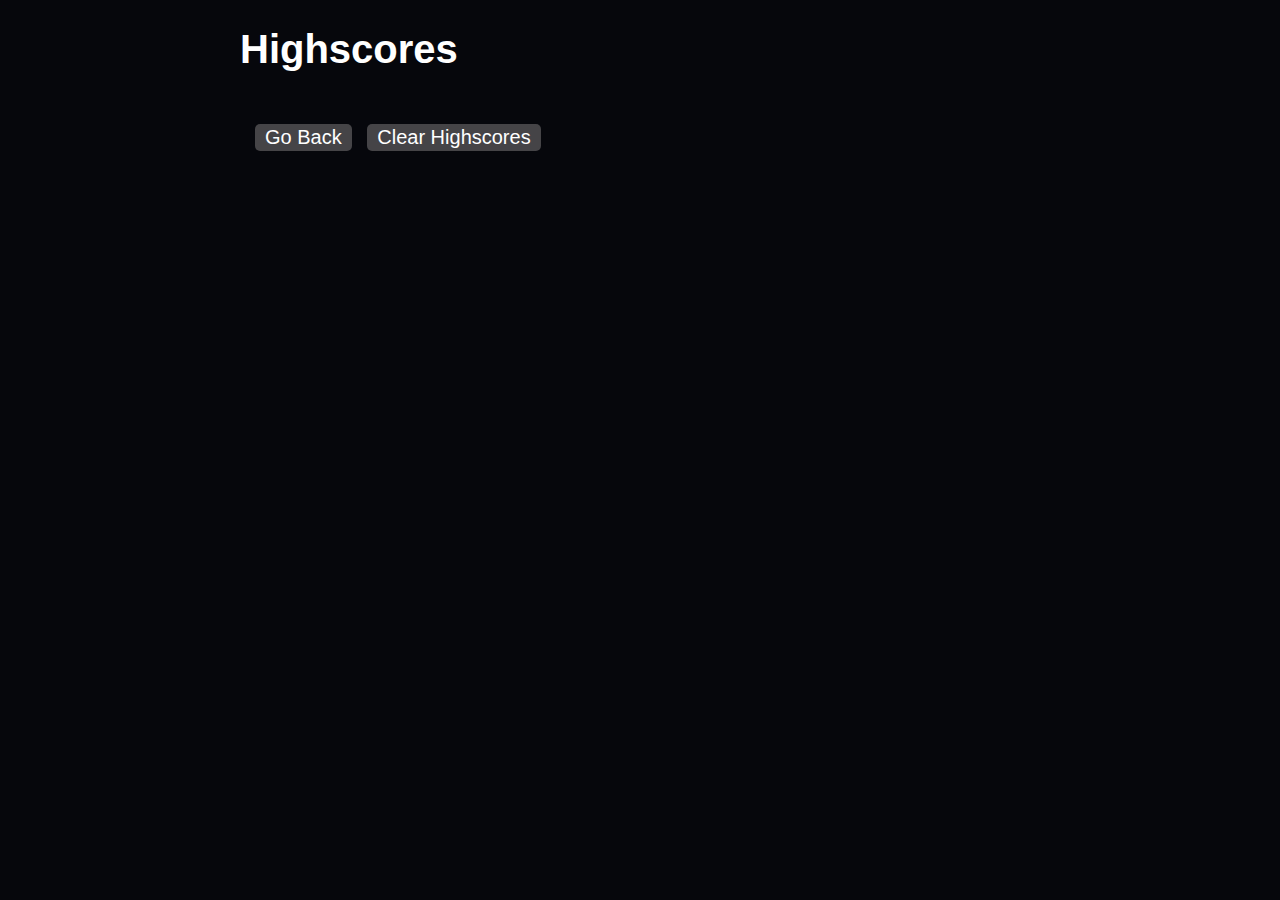
<file: highscores.html>
<!DOCTYPE html>
<html lang="en">
  <head>
    <meta charset="UTF-8" />
    <meta name="viewport" content="width=device-width, initial-scale=1.0" />
    <meta http-equiv="X-UA-Compatible" content="ie=edge" />
    <title>Highscores</title>

    <link rel="stylesheet" href="./assets/css/quiz.css" />
  </head>

  <body>
    <div class="wrapper">
      <h1>Highscores</h1>
      <ol id="highscores"></ol>

      <a href="quiz.html"><button>Go Back</button></a>
      <button id="clear">Clear Highscores</button>
    </div>

    <script src="./assets/js/quiz-scores.js"></script>
  </body>
</html>
</file>
<file: assets/css/quiz.css>
body {
    font-family: Arial;
    /* font-size: 120%; */
    background-color: #06070Cff;
    color: #fff;
    font-family: 'Rubik', sans-serif;
    
  }
  .customNav{
    background-color: #06070Cff !important;
    color: #fff !important;
  }
  .nav-link{
    color: #fff !important;
  }
  .nav-link:hover{
    color:#DF4F12ff !important;
  }
  .navbar-nav{
    margin-right: 10px;
  }
  

  .container{
    background-image: url('../../images/Drawing.png');
    border-radius: 20px;
    color: #06070Cff;
    height: 500px;
    background-size:cover;
    background-repeat: no-repeat;
  }
  .jumbotron{
    padding-top: 100px;
  }
  
  a {
    padding-left: 10px;
    color: black;
    text-decoration: none;
    transition: color 0.1s;
  }
  .head{
    display: flex;
    justify-content: space-between;
    padding: 25px 25px;
  }
  
  /* a:hover {
    color: #322fdf;
  } */
  
  button {
    display: inline-block;
    margin: 5px;
    cursor: pointer;
    font-size: 100%;
    background-color: #454447;
    border-radius: 5px;
    padding: 2px 10px;
    color: white;
    border: 0;
    transition: background-color 0.1s;
  }
  
  button:hover {
    background-color: #454447;
  }
  
  .choices button {
    display: block;
  }
  
  input[type="text"] {
    font-size: 100%;
  }
  
  ol {
    padding-left: 0px;
    max-height: 400px;
    overflow: auto;
  }
  
  /* li {
    padding: 5px;
    list-style: decimal inside none;
  }
  
  li:nth-child(odd) {
    background-color: #f3edfc;
  } */
  
  .wrapper {
    margin: 0 auto;
    max-width: 800px;
    font-size: 20px;
    font-family: 'Rubik', sans-serif;
  }
  
  .hide {
    display: none;
  }
  
  .start {
    text-align: center;
  }
  
  /* .scores {
    position: absolute;
    top: 10px;
    left: 10px;
  } */
  
  .feedback {
    font-style: italic;
    font-size: 120%;
    margin-top: 20px;
    padding-top: 10px;
    color: gray;
    border-top: 2px solid #ccc;
  }
  
  /* .timer {
    position: absolute;
    top: 10px;
    right: 10px;
  } */

  
  .beat {
    animation: beat 2s infinite alternate;
  }

  @keyframes beat {
    0% {
      opacity: 1;
    }
    50% {
      opacity: 0.5;
    }
    100% {
      opacity: 1;
    }
  }
</file>
